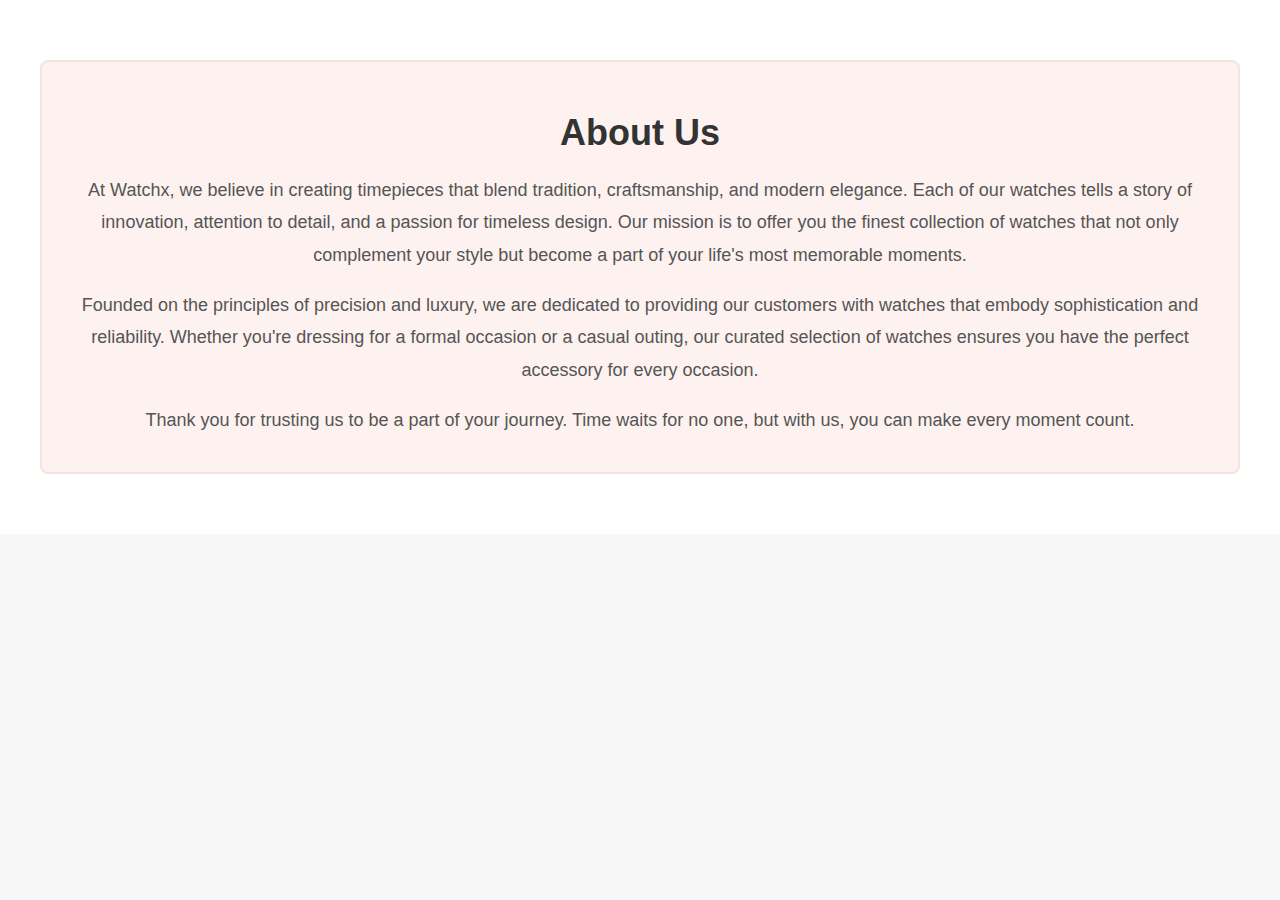
<file: aboutus.html>
<!DOCTYPE html>
<html lang="en">
<head>
    <meta charset="UTF-8">
    <meta name="viewport" content="width=device-width, initial-scale=1.0">
    <link rel="stylesheet" href="about.css" />
    <title>About us</title>
</head>
<body>
    <section class="about-section">
        <div class="container">
            <div class="about-content">
                <h2>About Us</h2>
                <p>At Watchx, we believe in creating timepieces that blend tradition, craftsmanship, and modern elegance. Each of our watches tells a story of innovation, attention to detail, and a passion for timeless design. Our mission is to offer you the finest collection of watches that not only complement your style but become a part of your life's most memorable moments.</p>
                <p>Founded on the principles of precision and luxury, we are dedicated to providing our customers with watches that embody sophistication and reliability. Whether you're dressing for a formal occasion or a casual outing, our curated selection of watches ensures you have the perfect accessory for every occasion.</p>
                <p>Thank you for trusting us to be a part of your journey. Time waits for no one, but with us, you can make every moment count.</p>
            </div>
        </div>
    </section>
    
</body>
</html>
</file>
<file: about.css>
/* General Styling */
body {
    font-family: 'Open Sans', sans-serif;
    background-color: #f7f7f7;
    margin: 0;
    padding: 0;
}

/* About Section Styling */
.about-section {
    padding: 60px 20px;
    background-color: #fff;
    color: #333;
}

.container {
    max-width: 1200px;
    margin: 0 auto;
    padding: 0 15px;
}

.about-content {
    text-align: center;
    padding: 20px;
    border: 2px solid #f2e5e1; /* Matching the theme color */
    background-color: #fdf2f0; /* Light peach background to match theme */
    border-radius: 8px;
}

.about-content h2 {
    font-size: 36px;
    color: #333;
    margin-bottom: 20px;
    font-weight: bold;
}

.about-content p {
    font-size: 18px;
    line-height: 1.8;
    color: #555;
    margin-bottom: 15px;
}

/* Button Styles */
button {
    background-color: #333;
    color: #fff;
    border: none;
    padding: 12px 24px;
    border-radius: 4px;
    font-size: 16px;
    cursor: pointer;
    margin: 10px;
}

button:hover {
    background-color: #555;
}

/* Responsive Styling */
@media (max-width: 768px) {
    .about-content {
        padding: 10px;
    }

    .about-content h2 {
        font-size: 28px;
    }

    .about-content p {
        font-size: 16px;
    }
}
</file>
